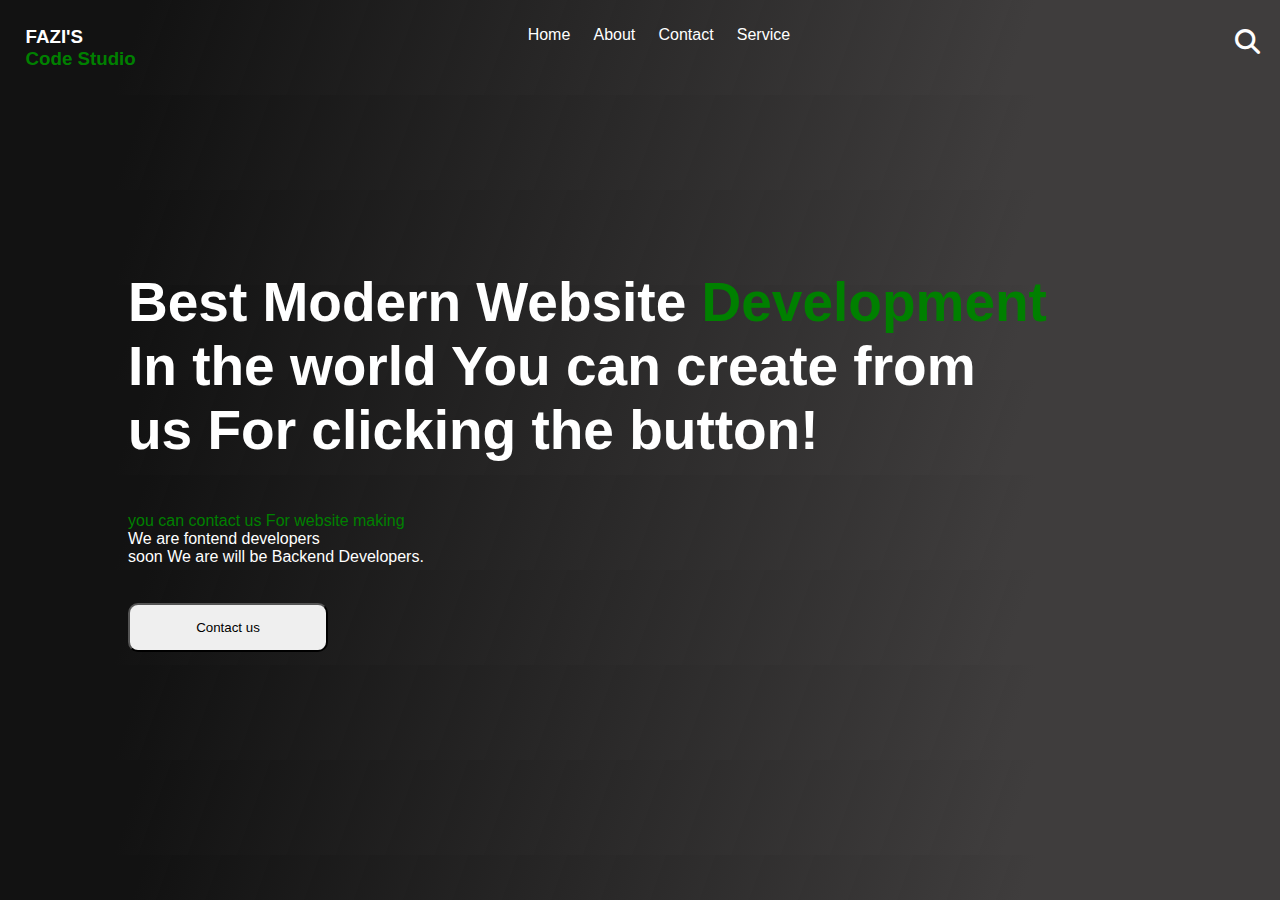
<file: index.html>
<!DOCTYPE html>
<html lang="en">

<head>
    <meta charset="UTF-8">
    <meta name="viewport" content="width=device-width, initial-scale=1.0">
    <title>FAZIS STUDIO</title>
    <link rel="stylesheet" href="style.css">
    <link rel="stylesheet" href="https://cdnjs.cloudflare.com/ajax/libs/font-awesome/6.7.2/css/all.min.css"
        integrity="sha512-Evv84Mr4kqVGRNSgIGL/F/aIDqQb7xQ2vcrdIwxfjThSH8CSR7PBEakCr51Ck+w+/U6swU2Im1vVX0SVk9ABhg=="
        crossorigin="anonymous" referrerpolicy="no-referrer" />
</head>

<body>
    <header>
        <div class="navbar">
            <h3>FAZI'S <br><span>Code Studio</span></h3>
            <ul>
                <li><a href="index.html">Home</a></li>
                <li><a href="about.html">About</a></li>
                <li><a href="contact.html">Contact</a></li>
                <li><a href="index.html">Service</a></li>
            </ul>
            <i class="fa-solid fa-magnifying-glass"></i>
        </div>
    </header>
    <div class="content">
    <h1>Best Modern Website <span>Development</span> <br> In the world You can create from <br>us For clicking the button!</h1>
    <p><div class="all">you can contact us For website making </div>We are fontend developers <br>soon We are will be Backend Developers.</p>
    <button>Contact us</button>
    </div>
</body>

</html>
</file>
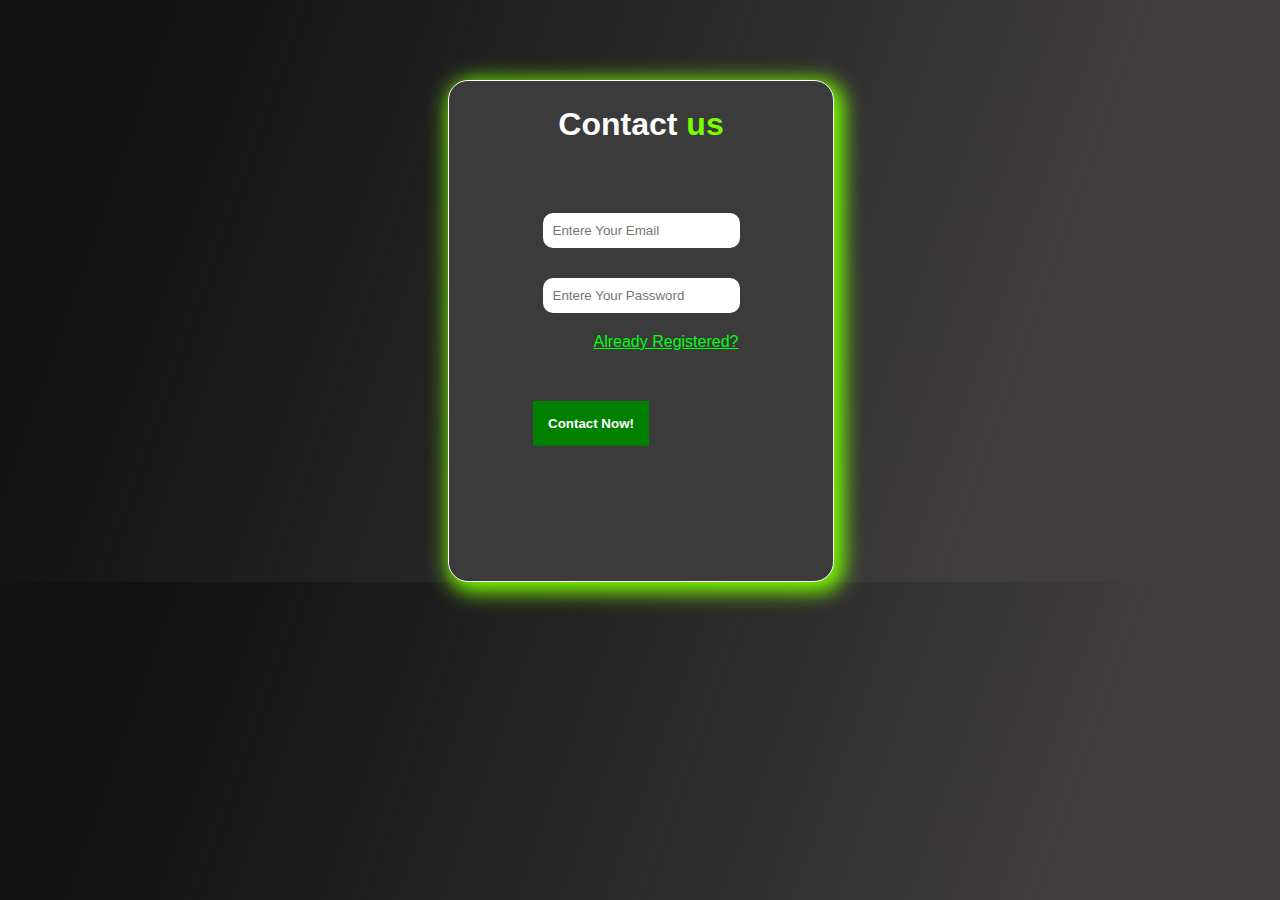
<file: contact.html>
<!DOCTYPE html>
<html lang="en">
<head>
    <meta charset="UTF-8">
    <meta name="viewport" content="width=device-width, initial-scale=1.0">
    <title>Contact us</title>
    <link rel="stylesheet" href="contact.css">
</head>
<body>
    <form>
    <div class="main">
        <div class="main-content">
            <h1>Contact <span>us</span></h1>
            <div class="inp">
                <input type="email" id="email" required placeholder="Entere Your Email"><br>
                <input type="password" id="email" required placeholder="Entere Your Password"><br>
                <p><a href="index.html">Already Registered?</a></p>
                <button>Contact Now!</button>
            </div>
        </div>
    </div>
    </form>
</body>
</html>
</file>
<file: style.css>
*{
    margin: 0;
    padding: 0;
    font-family: sans-serif;
}
body{
    background-image: linear-gradient( 109.6deg,  rgba(0,0,0,0.93) 11.2%, rgba(63,61,61,1) 78.9% );
}
.navbar{
    display: flex;
    justify-content: space-between; 
}
span{
    color: green;
    font-weight: 700px;
    cursor: pointer;
}
h3{
    margin: 2%;
    color: white;
}
ul{
    gap: 12%;
    color: white;
    display: flex;
    margin: 2%;
    list-style-type: none;
    text-decoration: none;
}
li{
    color: white;
    transition: 0.5s;
}
li:hover{
    padding: 10px;
    cursor: pointer;
    transform: scale(1.1,1.1);
    font-size: 25px;
    color: green;
}
i{
    padding: 20px;
    margin-left: 10%;
    margin-top: 10px;
    font-size: 25px;
    color: white;
    border-radius: 80px;
    


}
.content{
    color: white;
    position: absolute;
    left: 10%;
    top: 30%;
}
h1{
    padding-bottom: 50px;
    font-size: 55px; 
}
span{
    color: green;
}
button{
    margin-top: 4%;
    width: 200px;
    padding: 15px;
    border-radius: 10px;
    transition: 0.5s;
}
button:hover{
    background-color: green;
    color: white;
    font-weight: 600;
}
a{
    color: white;
    text-decoration: none;
    transition: 0.5s;
}
a:hover{
    color: green;
}
.all{
    color: green;
}
</file>
<file: contact.css>
*{
    margin: 0;
    padding: 0;
    font-family: sans-serif;
}
body{
    background-image: linear-gradient( 109.6deg,  rgba(0,0,0,0.93) 11.2%, rgba(63,61,61,1) 78.9% );

}
.main{
    border:  1px solid rgb(255, 255, 255);
    box-shadow: 5px 5px 20px 5px rgb(123, 255, 0);
    border-radius: 20px;
    margin-top: 80px;
    margin-left: 35%;
    width: 30vw;
    height: 500px;
    background-color: rgb(59, 59, 59);
}
.main-content{
    text-align: center;
}
span{
    color: rgb(119, 255, 0);
}
.inp{
    margin-top: 40px;
    border-radius: 20px;
}
#email{
    padding: 10px;
    margin-top: 30px;
    border-radius: 10px;
    border: none;
}
h1{
    padding-top: 25px;
    color: rgb(253, 253, 253);
}
p{
    padding-top: 20px;

}
a{
    color: rgb(0, 255, 17);
    /* padding-top: 20px; */
    margin-left: 50px;
}
button{
    padding: 15px;
    margin-top: 50px;
    margin-right: 100px;
    background-color: green;
    color: white;
    cursor: pointer;
    font-weight: 600;
    transition: 1s;
    border: none;
}
button:hover{
    border: none;
    border-radius: 20px;
}
</file>
